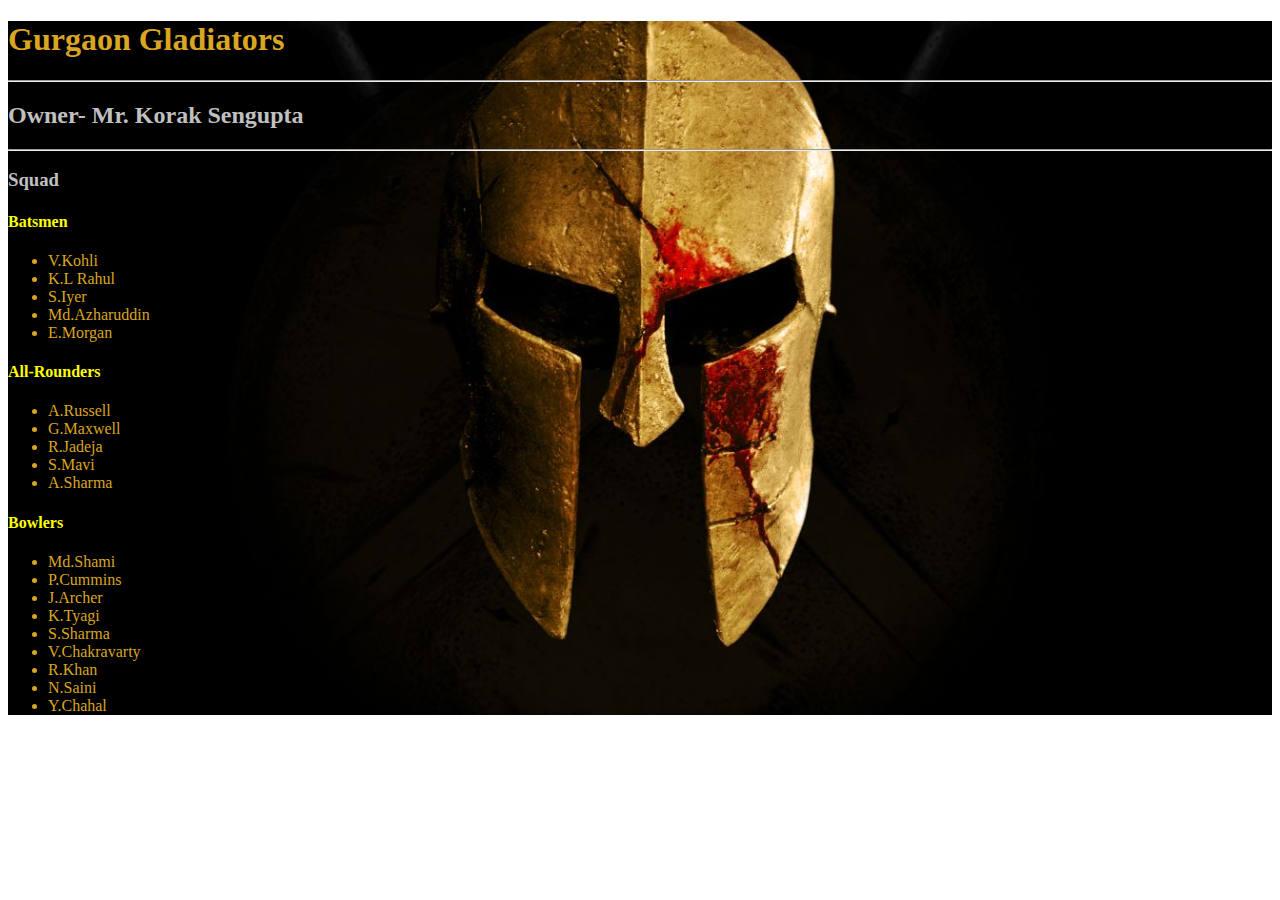
<file: Gurgaon_Gladiators.html>
<!DOCTYPE html>
<html lang="en">
<head>
    <meta charset="UTF-8">
    <meta http-equiv="X-UA-Compatible" content="IE=edge">
    <meta name="viewport" content="width=device-width, initial-scale=1.0">
    <title>Gurgaon Gladiators</title>
    <style>
     h1 {color:goldenrod }
     h2 {color: silver }
     h3 {color: silver }
     h4 {color: yellow }
     ul {color: goldenrod }
    .background{
        background-image: url(Gurgaon.jpg);
        background-position: center;
        background-size: 100pc;
    } 
    </style>
</head>
<body>
    <div class="background">
        <nav>
    <h1>Gurgaon Gladiators</h1> 
    <hr>
    <h2>Owner- Mr. Korak Sengupta</h2>
    <hr>
    <h3>Squad</h3>
    <h4>Batsmen</h4>
    <ul>
        <li>V.Kohli</li>
        <li>K.L Rahul</li>
        <li>S.Iyer</li>
        <li>Md.Azharuddin</li>
        <li>E.Morgan</li>
    </ul>
    <h4>All-Rounders</h4>
    <ul>
        <li>A.Russell</li>
        <li>G.Maxwell</li>
        <li>R.Jadeja</li>
        <li>S.Mavi</li>
        <li>A.Sharma</li>
    </ul>
    <h4>Bowlers</h4>
    <ul>
        <li>Md.Shami</li>
        <li>P.Cummins</li>
        <li>J.Archer</li>
        <li>K.Tyagi</li>
        <li>S.Sharma</li>
        <li>V.Chakravarty</li>
        <li>R.Khan</li>
        <li>N.Saini</li>
        <li>Y.Chahal</li>
    </ul>
</div>
</nav>
</body>
</html>
</file>
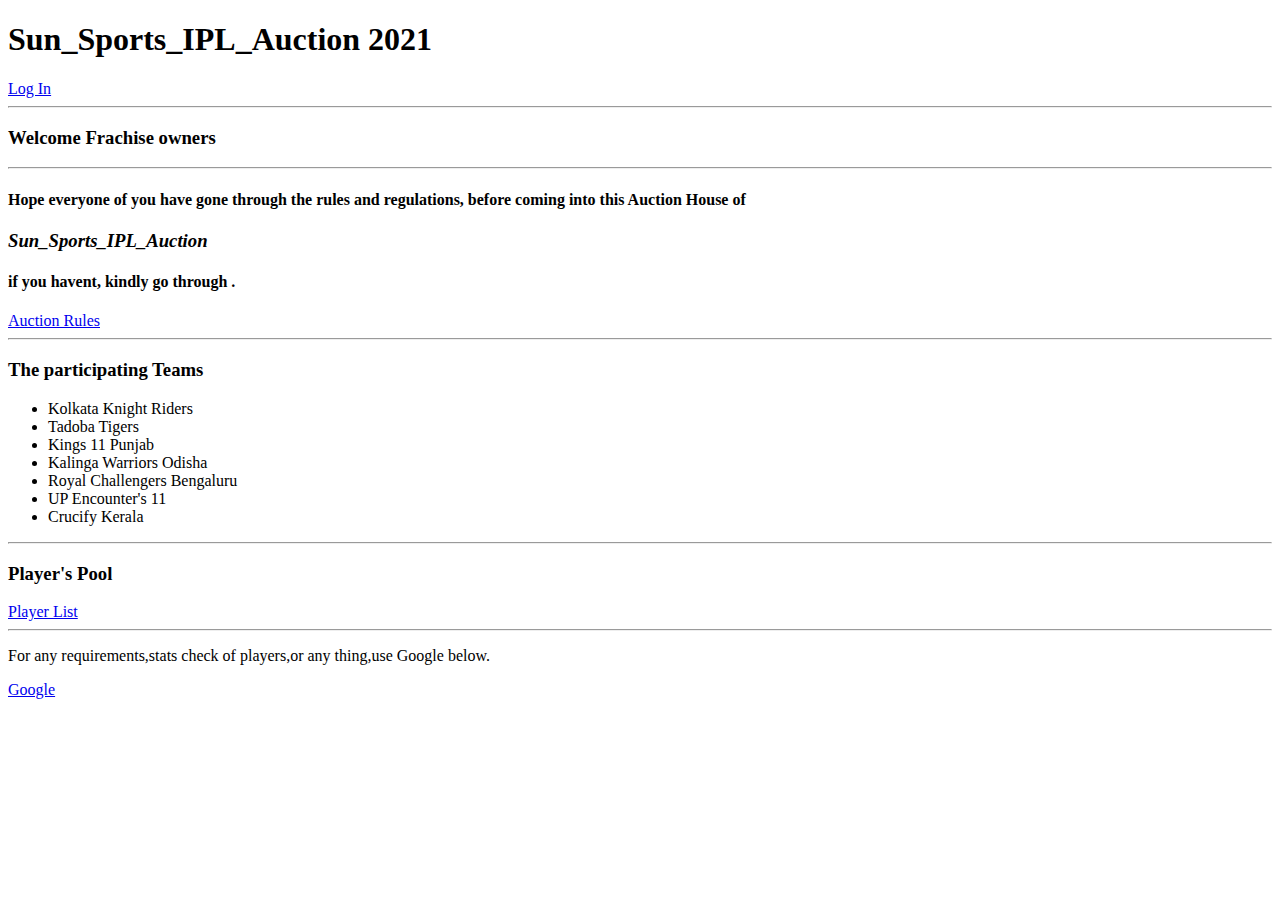
<file: IPL_Auction.html>
<!DOCTYPE html>
<html lang="en">
<head>
    <meta charset="UTF-8">
    <meta http-equiv="X-UA-Compatible" content="IE=edge">
    <meta name="viewport" content="width=device-width, initial-scale=1.0">
    <title>SUN SPORTS IPL AUCTION</title>
    
</head>
<body>
    <h1> Sun_Sports_IPL_Auction 2021 </h1>
    <nav>
        <a href="LogInIPLAuction.html">Log In</a>
    </nav>
    <hr>
    <h3>Welcome Frachise owners</h3>
    
    <hr> 
    <p><h4>Hope everyone of you have gone through the rules and regulations, before coming into this Auction House of</h4> <h3> <b><i>Sun_Sports_IPL_Auction</i></b></h3><h4> if you havent, kindly go through .</h4></p> 
    <a href="Auction_2021_Rules.pdf" target="_blank">Auction Rules</a>
    <hr> 
    <p><h3>The participating Teams</h3></p>
    <ul>
        <li>Kolkata Knight Riders</li>
        <li>Tadoba Tigers</li>
        <li>Kings 11 Punjab</li>
        <li>Kalinga Warriors Odisha</li>
        <li>Royal Challengers Bengaluru</li>
        <li>UP Encounter's 11</li>
        <li>Crucify Kerala</li>
    </ul> 
    <hr>
    <h3>Player's Pool</h3>
    <a href="Pool Players.txt" target="_blank">Player List</a>
    <hr>
    <p>For any requirements,stats check of players,or any thing,use Google below.</p>
    <a href="https://www.google.com">Google</a>
</body>
</html>
</file>
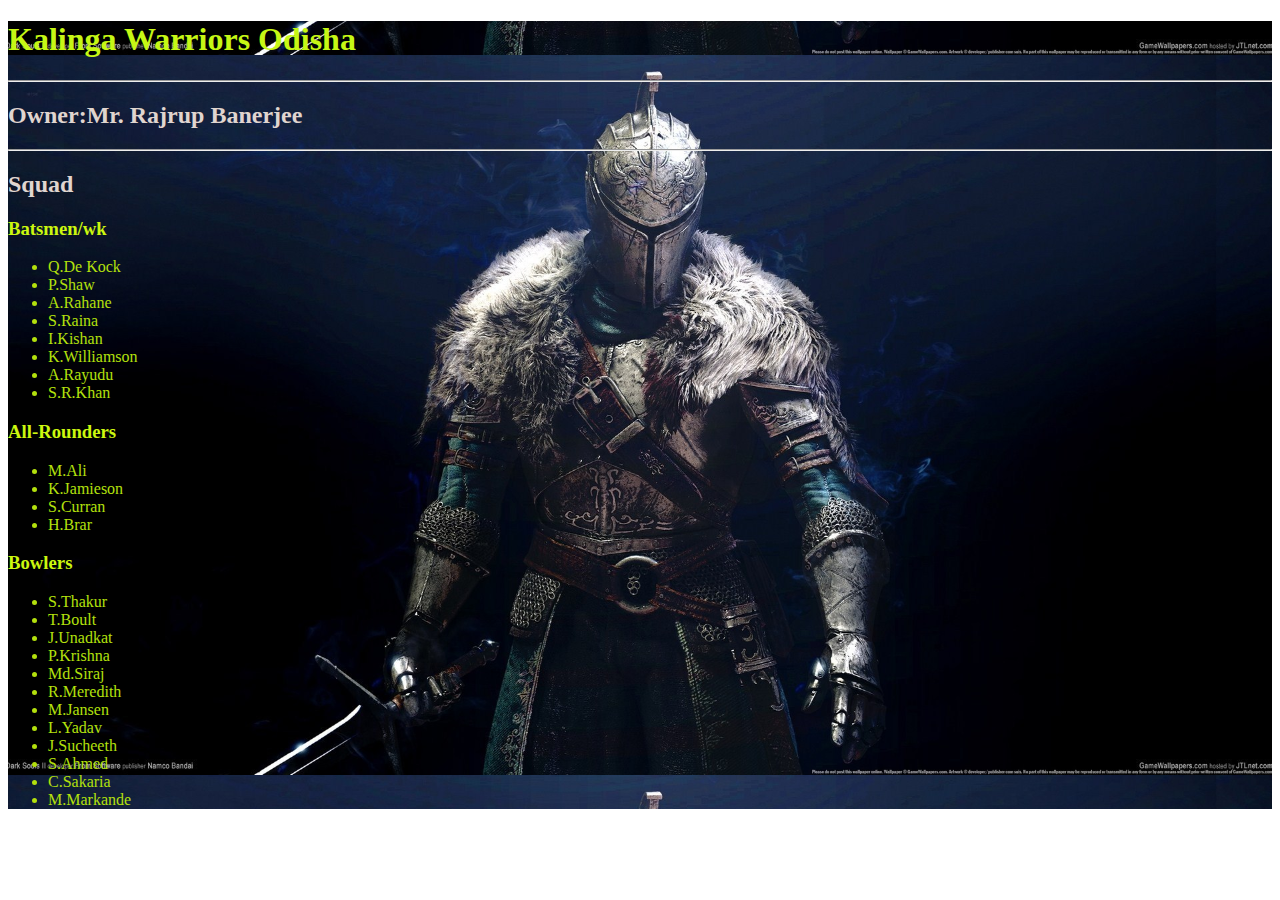
<file: kalinga_warriors.html>
<!DOCTYPE html>
<html lang="en">
<head>
    <meta charset="UTF-8">
    <meta http-equiv="X-UA-Compatible" content="IE=edge">
    <meta name="viewport" content="width=device-width, initial-scale=1.0">
    <title>Kalinga Warriors Odisha</title>
    <style>
        h1{
            color: rgb(198, 247, 21);
        }
        h2{
            color: rgb(224, 213, 207);
        }
        h3{
            color: rgb(204, 247, 15);
        }
        ul {
            color: rgb(179, 224, 13);
        }
        .background{
    background-image: url(odisha2.jpg);
    background-position: center;
    background-size: 80pc;
        }
    </style>
</head>
<body> 
    <div class="background">
        <nav>
    <h1><b>Kalinga Warriors Odisha</b></h1>
    <hr>
    <h2>Owner:Mr. Rajrup Banerjee</h2>
    <hr>
    <h2>Squad</h2>
    <h3>Batsmen/wk</h3>
    <ul>
        <li>Q.De Kock</li>
        <li>P.Shaw</li>
        <li>A.Rahane</li>
        <li>S.Raina</li>
        <li>I.Kishan</li>
        <li>K.Williamson</li>
        <li>A.Rayudu</li>
        <li>S.R.Khan</li>
    </ul>
    <h3>All-Rounders</h3>
    <ul>
        <li>M.Ali</li>
        <li>K.Jamieson</li>
        <li>S.Curran</li>
        <li>H.Brar</li>
    </ul>
    <h3>Bowlers</h3>
    <ul>
        <li>S.Thakur</li>
        <li>T.Boult</li>
        <li>J.Unadkat</li>
        <li>P.Krishna</li>
        <li>Md.Siraj</li>
        <li>R.Meredith</li>
        <li>M.Jansen</li>
        <li>L.Yadav</li>
        <li>J.Sucheeth</li>
        <li>S.Ahmed</li>
        <li>C.Sakaria</li>
        <li>M.Markande</li>
    </ul>
</nav>
    </div>
</body>
</html>
</file>
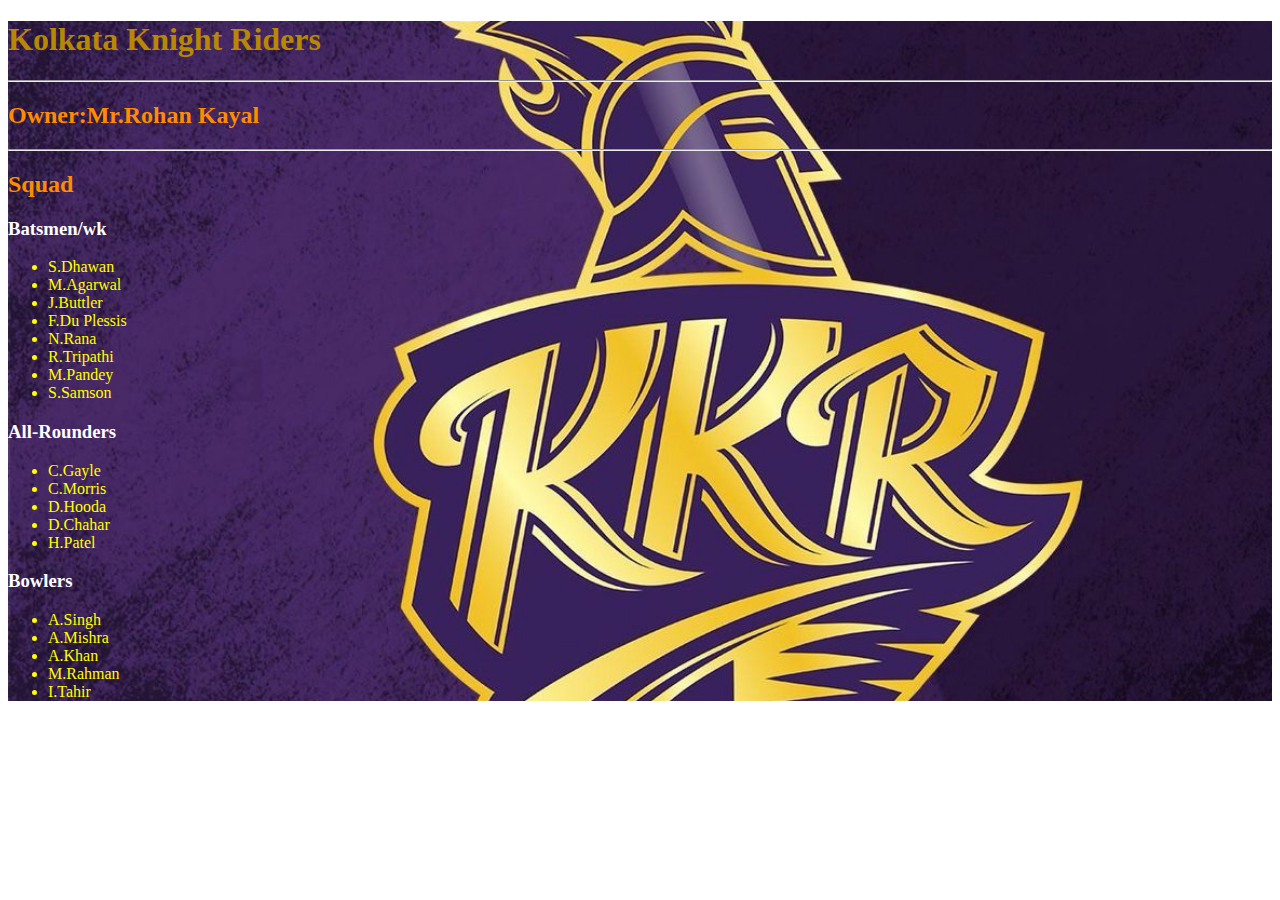
<file: kolkata.html>
<!DOCTYPE html>
<html lang="en">
<head>
    <meta charset="UTF-8">
    <meta http-equiv="X-UA-Compatible" content="IE=edge">
    <meta name="viewport" content="width=device-width, initial-scale=1.0">
    <title>Kolkata Knight Riders</title>
    <style>
        h1{
            color: rgb(184, 136, 3);
        }
        h2{
            color: darkorange;
        }
        h3{
            color: white ;
        }
        ul {
            color: yellow;
        }
        .background{
         background-image: url(kkr2.jpg);
         background-position: left;
         background-size: 90pc;
        }
    </style>
</head>
<body> 
    <div class="background">
    <nav>
    <h1><b>Kolkata Knight Riders</b></h1>
    <hr>
    <h2>Owner:Mr.Rohan Kayal</h2>
    <hr>
    <h2>Squad</h2>
    <h3>Batsmen/wk</h3>
    <ul>
        <li>S.Dhawan</li>
        <li>M.Agarwal</li>
        <li>J.Buttler</li>
        <li>F.Du Plessis</li>
        <li>N.Rana</li>
        <li>R.Tripathi</li>
        <li>M.Pandey</li>
        <li>S.Samson</li>
    </ul>
    <h3>All-Rounders</h3>
    <ul>
        <li>C.Gayle</li>
        <li>C.Morris</li>
        <li>D.Hooda</li>
        <li>D.Chahar</li>
        <li>H.Patel</li>
    </ul>
    <h3>Bowlers</h3>
    <ul>
        <li>A.Singh</li>
        <li>A.Mishra</li>
        <li>A.Khan</li>
        <li>M.Rahman</li>
        <li>I.Tahir</li>
    </ul>
</div>
</nav>
</body>
</html>
</file>
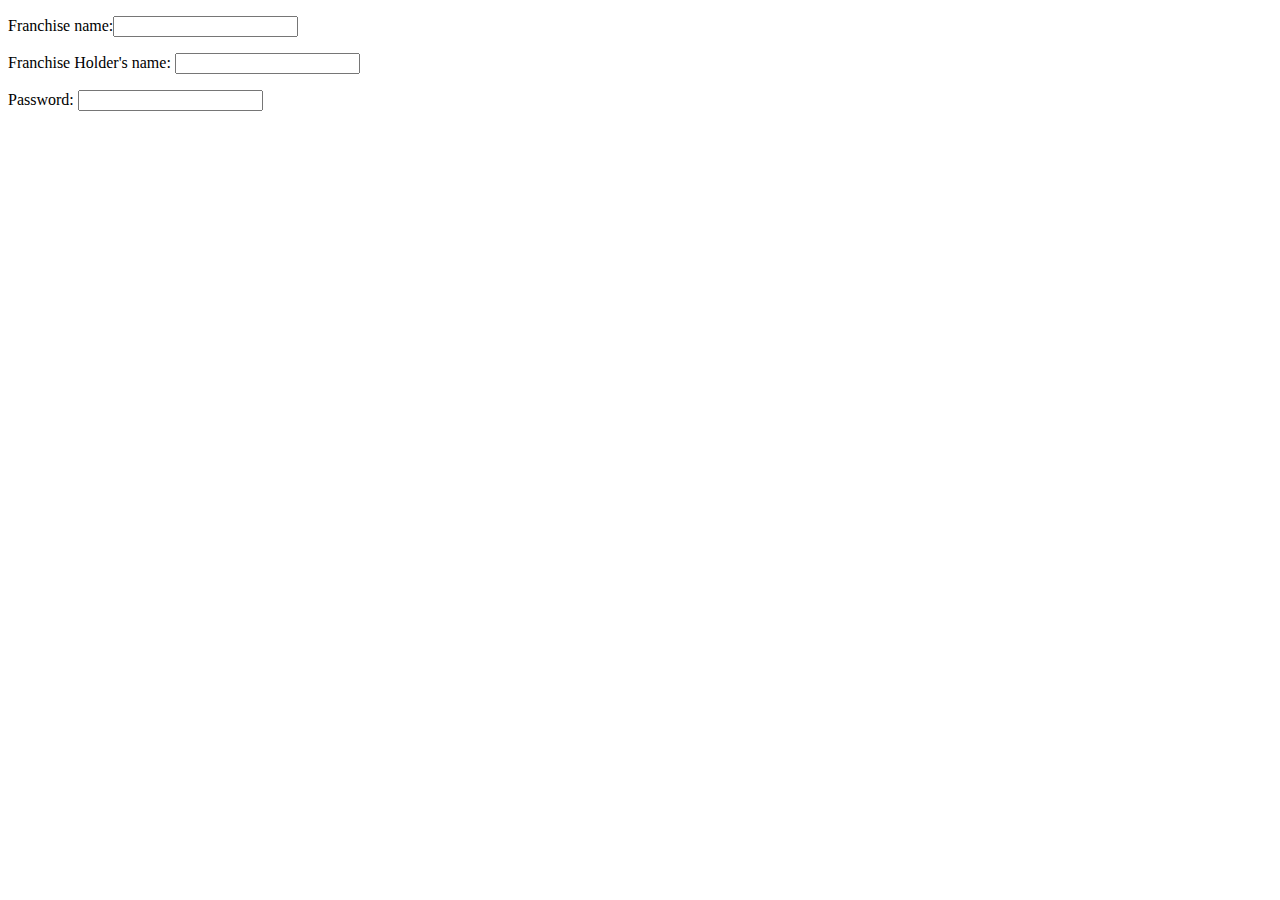
<file: LogInIPLAuction.html>
<!DOCTYPE html>
<html lang="en">
<head>
    <meta charset="UTF-8">
    <meta http-equiv="X-UA-Compatible" content="IE=edge">
    <meta name="viewport" content="width=device-width, initial-scale=1.0">
    <title>Auction House Log In</title>
    </head>
<body>
    <form action="">
        <p>Franchise name:<input type="text"> </p>
        <p>Franchise Holder's name: <input type="text"></p>
        <p>Password: <input type="password"></p>

    </form>
</body>
</html>
</file>
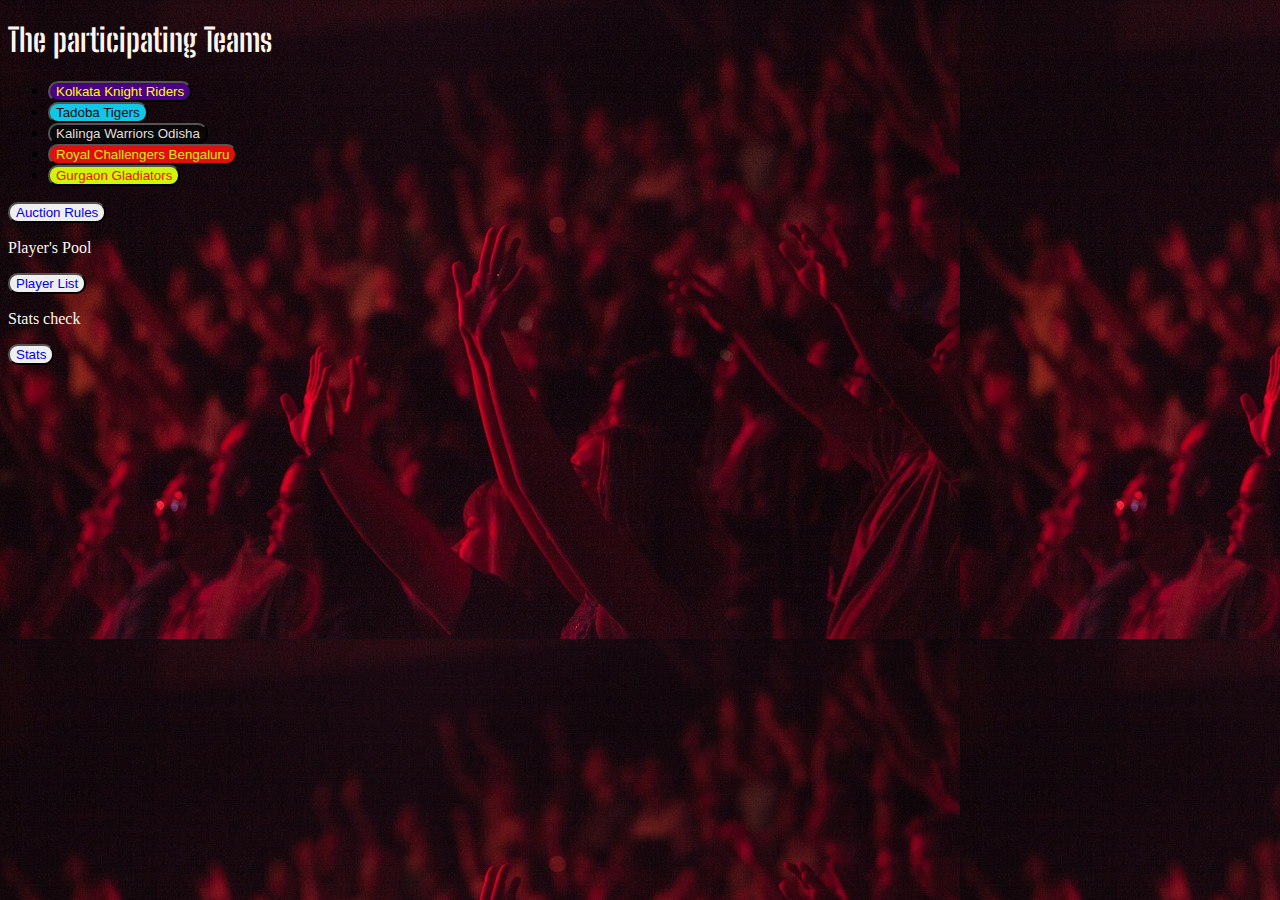
<file: play.html>
<!DOCTYPE html>
<html lang="en">
<head>
    <meta charset="UTF-8">
    <meta http-equiv="X-UA-Compatible" content="IE=edge">
    <meta name="viewport" content="width=device-width, initial-scale=1.0">
    <title>Lets Play</title>
    <link rel="stylesheet" href="play.css">
    <link rel="preconnect" href="https://fonts.googleapis.com">
<link rel="preconnect" href="https://fonts.gstatic.com" crossorigin>
<link href="https://fonts.googleapis.com/css2?family=Big+Shoulders+Stencil+Display:wght@100&display=swap" rel="stylesheet">
</head>
<body>
    <p><h1>The participating Teams</h1></p>
    <ul class="teams">
        <li><button id="kkr"><a href="kolkata.html">Kolkata Knight Riders</a></li></button>
        <li><button id="tt"><a href="tadoba_tigers.html">Tadoba Tigers</a></li></button>
        <li><button id="kw"><a href="kalinga_warriors.html">Kalinga Warriors Odisha</a></li></button>
        <li><button id="rcb"><a href="RCB.html">Royal Challengers Bengaluru</a></li>
        </button>
        <li><button id="gg"><a href="Gurgaon_Gladiators.html"> Gurgaon Gladiators</a></li></button>
    </ul>
    <button><a href="Auction_2021_Rules.pdf" target="_blank">Auction Rules </a></button>
</div>
</div>
    
    <div class="pool">   
    <p>Player's Pool<p> 
        <button>
    <a href="Pool Players.txt" target="_blank">Player List</a></button>
    <p id="stats">Stats check</p>
 <button><a href="https://www.iplt20.com">Stats</a></button>
</div>
</body>
</html>
</file>
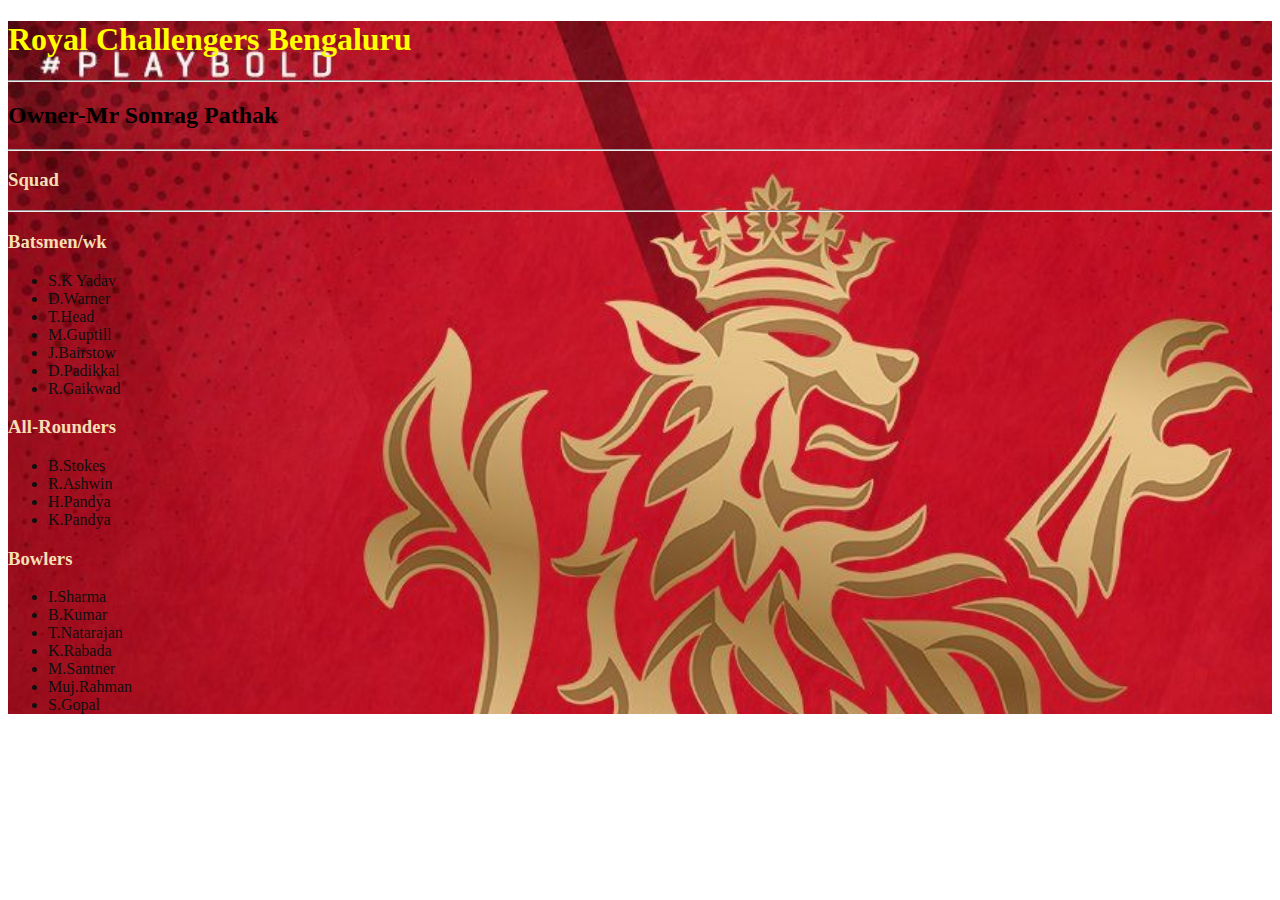
<file: RCB.html>
<!DOCTYPE html>
<html lang="en">
<head>
    <meta charset="UTF-8">
    <meta http-equiv="X-UA-Compatible" content="IE=edge">
    <meta name="viewport" content="width=device-width, initial-scale=1.0">
    <title>Royal Challengers Bengaluru</title>
    <style>
        h1{color: yellow;}
        h2{color: black}
        h3{color: wheat}
        ul{color: rgb(15, 15, 14);}
        .background{
            background-image: url(RCB.jpg);
            background-position: ;
            background-size:100pc ;
        }
    </style>
</head>
<body>
    <div class="background">
        <nav>
    <h1>Royal Challengers Bengaluru</h1>
    <hr>
    <h2>Owner-Mr Sonrag Pathak</h2>
    <hr>
    <h3>Squad</h3>
    <hr>
    <h3>Batsmen/wk</h3>
    <ul>
    <li>S.K Yadav</li>
    <li>D.Warner</li>
    <li>T.Head</li>
    <li>M.Guptill</li>
    <li>J.Bairstow</li>
    <li>D.Padikkal</li>
    <li>R.Gaikwad</li>
</ul>
<h3>All-Rounders</h3>
    <ul>
    <li>B.Stokes</li>
    <li>R.Ashwin</li>
    <li>H.Pandya</li>
    <li>K.Pandya</li>
</ul>
<h3>Bowlers</h3>
    <ul>
        <li>I.Sharma</li>
        <li>B.Kumar</li>
        <li>T.Natarajan</li>
        <li>K.Rabada</li>
        <li>M.Santner</li>
        <li>Muj.Rahman</li>
        <li>S.Gopal</li>
    </ul>
</div>    
</nav>
</body>
</html>
</file>
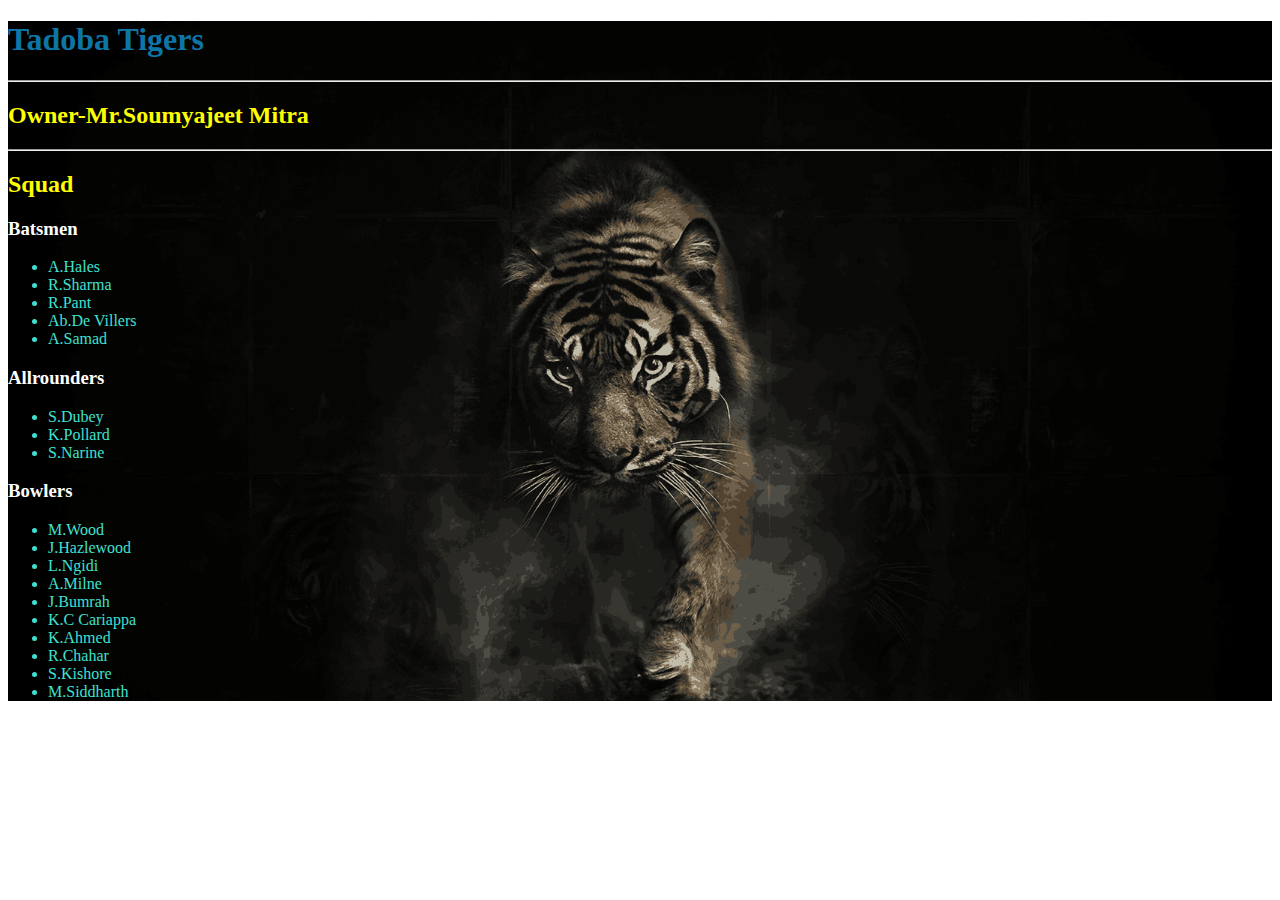
<file: tadoba_tigers.html>
<!DOCTYPE html>
<html lang="en">
<head>
    <meta charset="UTF-8">
    <meta http-equiv="X-UA-Compatible" content="IE=edge">
    <meta name="viewport" content="width=device-width, initial-scale=1.0">
    <title>Tadoba Tigers</title>
    <style>
        h1{color:rgb(14, 118, 167)}
        h2{color: yellow;}
        h3{color:white}
        ul{color: turquoise;}
        .background{
            background-image: url(Tadoba.png);
            background-position: center;
            background-size: 90pc;
        }
    </style>
</head>
<body>
    <div class="background">
        <nav>
    <h1>Tadoba Tigers</h1>
    <hr>
    <h2>Owner-Mr.Soumyajeet Mitra</h2>
    <hr>
    <h2><b>Squad</b></h2>
    <h3>Batsmen</h3>
    <ul>
        <li>A.Hales</li>
        <li>R.Sharma</li>
        <li>R.Pant</li>
        <li>Ab.De Villers</li>
        <li>A.Samad</li>
    </ul>
    <h3>Allrounders</h3>
    <ul>
        <li>S.Dubey</li>
        <li>K.Pollard</li>
        <li>S.Narine</li>
    </ul>
    <h3>Bowlers</h3>
    <ul>
        <li>M.Wood</li>
        <li>J.Hazlewood</li>
        <li>L.Ngidi</li>
        <li>A.Milne</li>
        <li>J.Bumrah</li>
        <li>K.C Cariappa</li>
        <li>K.Ahmed</li>
        <li>R.Chahar</li>
        <li>S.Kishore</li>
        <li>M.Siddharth</li>
    </ul>
</div>
</nav>
</body>
</html>
</file>
<file: play.css>
a{
    text-decoration: none;
}
h1{
    font-family: 'Big Shoulders Stencil Display', cursive;
    color: seashell;
}
body{
    background:url(people-691777_960_720.jpg);
    position: top;
    
}
p{
    color: seashell;
}
button{
    border-radius: 10px;
}

     #kkr {
        color: white;
        background-color: indigo;
        cursor: pointer; 
        border-radius: 10pc;
    cursor: pointer;
    }
    #kkr a{
color: yellow;
    }
    #kkr :hover{
        background-color: rgb(247, 243, 15);
        color: purple;
        cursor: pointer;
    }
    #tt{
        font-style: normal ;
        background-color: rgb(17, 199, 231);
    }
    #tt a{
        color: rgb(10, 10, 10);
        margin-top: 2px;
    }
    #tt :hover{
        background-color: rgb(24, 0, 130);
        color: rgb(224, 223, 218);
        cursor: pointer;
    }
    #rcb{
        font-style: normal ;
        background-color: rgb(228, 13, 13);
    } 
    #rcb a{
        color: rgb(205, 240, 11);
    }
    #rcb :hover{
        background-color: rgb(0, 130, 0);
        cursor: pointer;
    }
    #gg{
        font-style: normal ;
        background-color: #d1f509;
    }
    #gg :hover{
        background-color: rgb(236, 157, 11);
        cursor: pointer;
    }
    #gg a{
        color: rgb(243, 16, 8);  
    }
    #kw{
        font-style: normal ;
        background-color: rgb(8, 8, 8);
        
    }
    #kw :hover{
        background-color: rgba(231, 231, 238, 0.863);
        color: rgb(8, 8, 8);
        cursor: pointer;
    }
    #kw a{
        color: rgb(224, 223, 218);
    
    }
</file>
